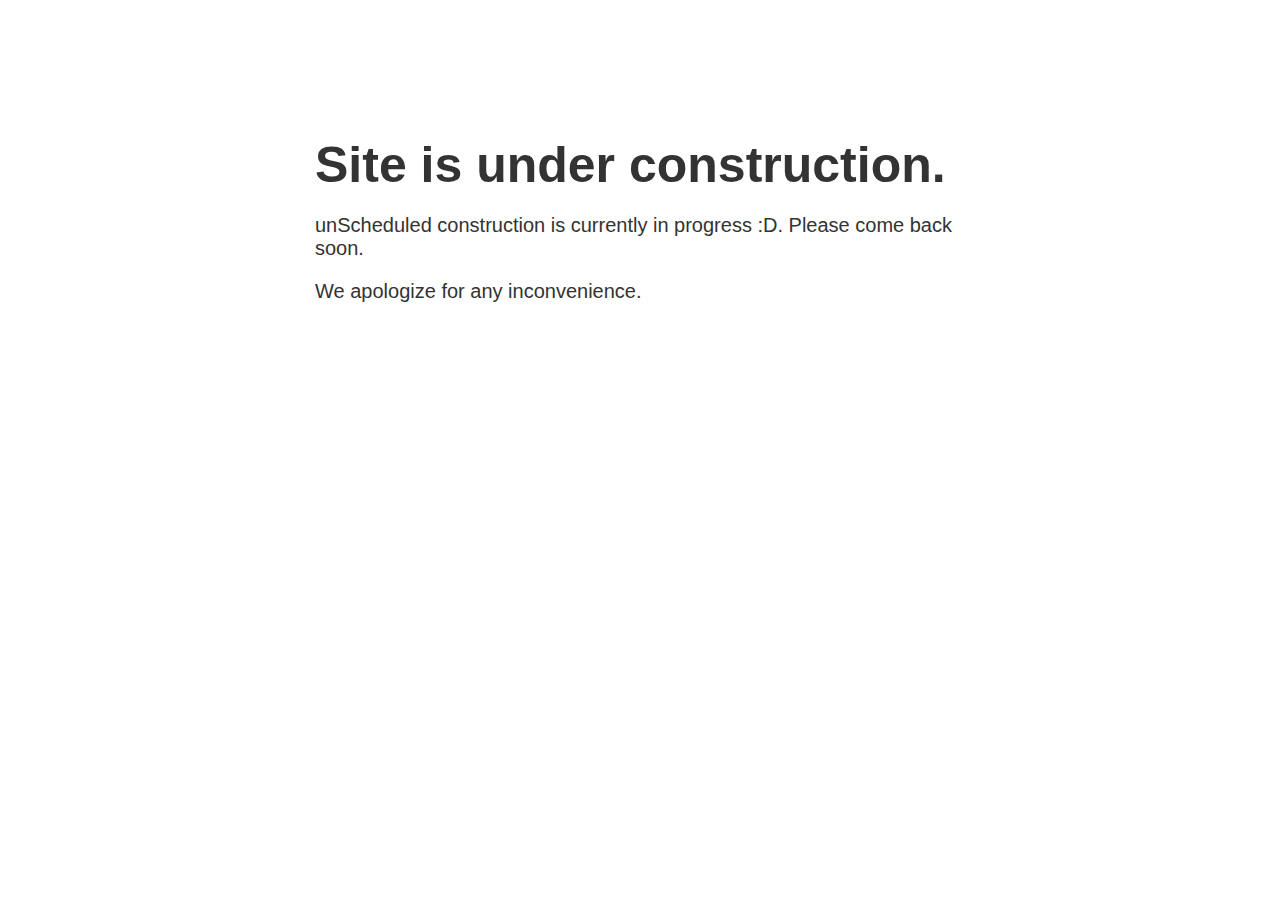
<file: index.html>
<!DOCTYPE html>
<html>
    <head>
        <title>Site is down for maintenance</title>
        <meta http-equiv="Content-Type" content="text/html; charset=UTF-8">
        <meta name="viewport" content="width=device-width, initial-scale=1" />
        <style type="text/css">
            body { text-align: center; padding: 10%; font: 20px Helvetica, sans-serif; color: #333; }
            h1 { font-size: 50px; margin: 0; }
            article { display: block; text-align: left; max-width: 650px; margin: 0 auto; }
            a { color: #dc8100; text-decoration: none; }
            a:hover { color: #333; text-decoration: none; }
            @media only screen and (max-width : 480px) {
                h1 { font-size: 40px; }
            }
        </style>
    </head>
    <body>
        <article>
            <h1>Site is under construction.</h1>
            <p>unScheduled construction is currently in progress :D. Please come back soon.</p>
            <p>We apologize for any inconvenience.</p>
        </article>
    </body>
    <!-- 
    SOURCE : itconsultis / simple-html-maintenance-page         
    -->
</html>
</file>
